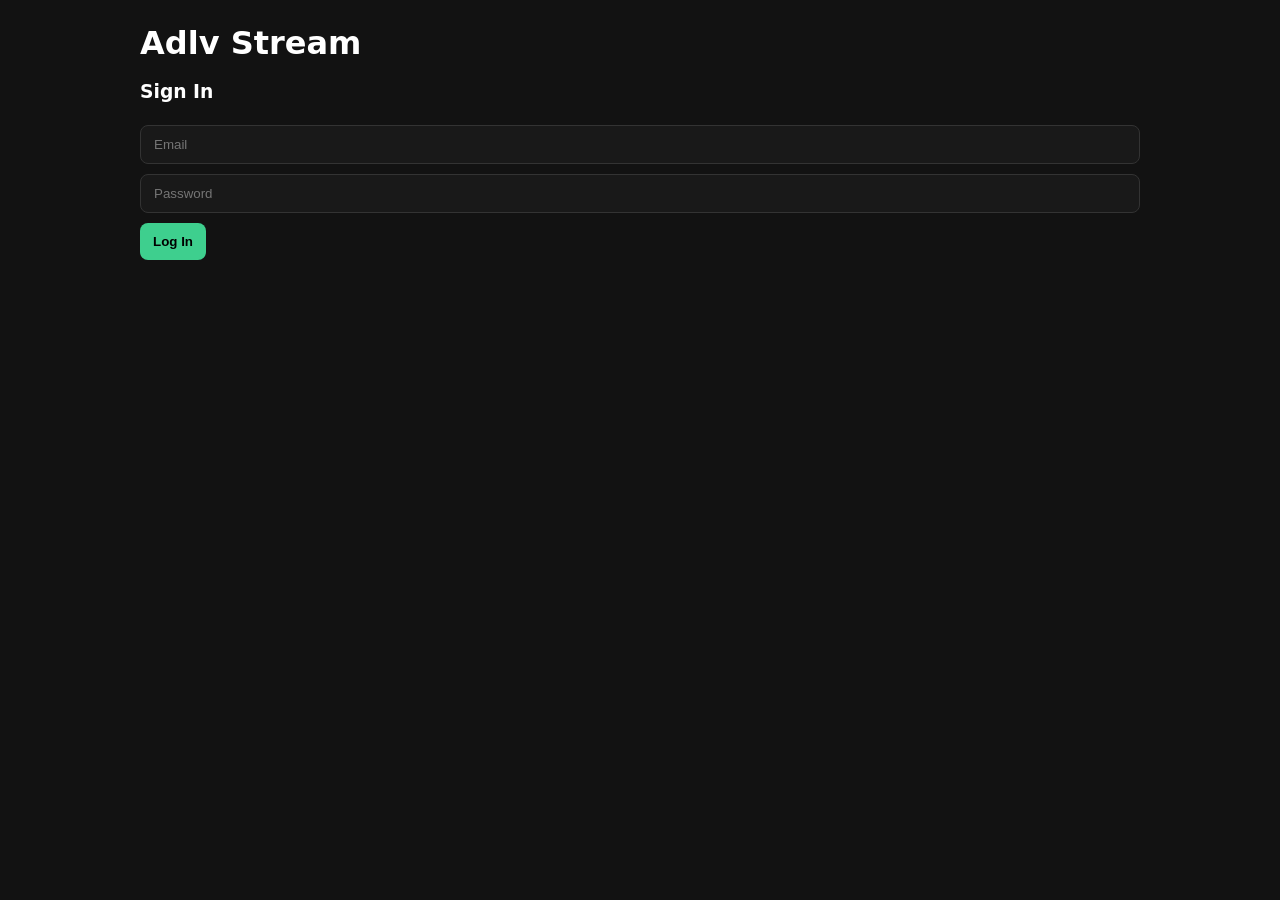
<file: index.html>
<!DOCTYPE html>
<html lang="en">
<head>
    <meta charset="UTF-8">
    <meta name="viewport" content="width=device-width, initial-scale=1.0">
    <title>Adlv Media Stream</title>
    <style>
        :root { color-scheme: dark; }
        body { font-family: system-ui, sans-serif; background: #121212; color: #fff; margin: 0; padding: 24px; }
        .container { max-width: 1000px; margin: 0 auto; }
        .hidden { display: none; }
        .site-header { display: flex; align-items: center; justify-content: space-between; gap: 16px; }
        .site-header h1 { margin: 0; }
        input, button { padding: 11px 13px; margin: 5px 0; box-sizing: border-box; border-radius: 8px; border: 1px solid #333; }
        input { width: 100%; background: #191919; color: #fff; }
        button { background: #3ecf8e; border: none; color: #000; font-weight: bold; cursor: pointer; }
        button:hover { filter: brightness(1.08); }
        .toolbar { display: flex; gap: 10px; align-items: center; margin: 18px 0; }
        .toolbar input { flex: 1; margin: 0; }
        .toolbar button { width: auto; margin: 0; }
        .main-nav { display: flex; gap: 8px; flex-wrap: wrap; margin: 22px 0 12px; border-bottom: 1px solid #2b2b2b; padding-bottom: 12px; }
        .nav-button { background: #1e1e1e; color: #ddd; border: 1px solid #333; }
        .nav-button.active { background: #3ecf8e; color: #000; border-color: #3ecf8e; }
        .view-header { display: flex; align-items: baseline; justify-content: space-between; gap: 16px; }
        .back-button { background: #1e1e1e; color: #fff; width: auto; }
        .date { color: #888; font-size: 0.85rem; white-space: nowrap; }
        .media-list { list-style: none; padding: 0; margin: 0; display: grid; grid-template-columns: repeat(auto-fill, minmax(280px, 1fr)); gap: 10px; }
        .media-item { padding: 14px; background: #1e1e1e; border: 1px solid #292929; border-radius: 8px; cursor: pointer; display: flex; justify-content: space-between; gap: 12px; align-items: center; }
        .media-item:hover, .media-item:focus { background: #2a2a2a; outline: 1px solid #3ecf8e; }
        .group-heading { grid-column: 1 / -1; color: #fff; font-size: 1.1rem; font-weight: 700; margin: 18px 0 0; padding: 10px 4px 2px; border-bottom: 1px solid #333; }
        .preview { width: 120px; height: 68px; flex: 0 0 120px; object-fit: cover; border-radius: 5px; background: #080808; pointer-events: none; }
        .media-copy { min-width: 0; flex: 1; }
        .library-card { min-height: 68px; }
        .folder-icon { font-size: 1.7rem; flex: 0 0 34px; }
        .media-name { min-width: 0; overflow-wrap: anywhere; word-break: break-word; white-space: normal; line-height: 1.35; }
        .play-label { color: #3ecf8e; white-space: nowrap; }
        .muted { color: #999; }
        .continue-section { margin: 22px 0 26px; }
        .continue-section h2 { margin-bottom: 10px; }
        .continue-list { display: grid; grid-template-columns: repeat(auto-fill, minmax(280px, 1fr)); gap: 10px; list-style: none; padding: 0; margin: 0; }
        .continue-item { padding: 14px; background: #1e1e1e; border: 1px solid #292929; border-radius: 8px; cursor: pointer; }
        .continue-item:hover, .continue-item:focus { background: #2a2a2a; outline: 1px solid #3ecf8e; }
        .continue-name { display: block; overflow-wrap: anywhere; line-height: 1.35; }
        .progress-track { height: 5px; margin-top: 10px; background: #333; border-radius: 5px; overflow: hidden; }
        .progress-fill { height: 100%; background: #3ecf8e; }
        .loading-spinner { display: inline-block; width: 16px; height: 16px; border: 2px solid #333; border-top-color: #3ecf8e; border-radius: 50%; animation: spin .8s linear infinite; vertical-align: middle; }
        @keyframes spin { to { transform: rotate(360deg); } }
        video { width: 100%; max-height: 70vh; margin-top: 15px; border-radius: 8px; background: #000; }
        #auth-error, #media-status { min-height: 1.4em; }
    </style>
</head>
<body>
    <div class="container">
        <header class="site-header">
            <h1>Adlv Stream</h1>
            <button id="logout-button" class="hidden" onclick="logout()" style="width: auto; background: #ff4444; color: #fff;">Log Out</button>
        </header>
        <div id="auth-section">
            <h3>Sign In</h3>
            <input type="email" id="email" placeholder="Email">
            <input type="password" id="password" placeholder="Password">
            <button onclick="login()">Log In</button>
            <p id="auth-error" style="color: #ff7777;"></p>
        </div>

        <div id="stream-section" class="hidden">
            <nav class="main-nav" aria-label="Media views">
                <button class="nav-button active" data-view="my-library" onclick="showLibrary('my-library')">My Library</button>
                <button class="nav-button" data-view="movies" onclick="showLibrary('movies')">Movies</button>
                <button class="nav-button" data-view="shows" onclick="showLibrary('shows')">TV Shows</button>
                <button class="nav-button" data-view="all" onclick="showLibrary('all')">All Videos</button>
            </nav>

            <section id="continue-section" class="continue-section hidden" aria-labelledby="continue-title">
                <h2 id="continue-title">Continue watching</h2>
                <ul id="continue-list" class="continue-list"></ul>
            </section>

            <section id="watch-again-section" class="continue-section hidden" aria-labelledby="watch-again-title">
                <h2 id="watch-again-title">Watch again</h2>
                <ul id="watch-again-list" class="continue-list"></ul>
            </section>

            <section id="library-view">
                <div class="view-header">
                    <h2 id="library-title">Movies</h2>
                    <button onclick="loadMedia()">Refresh</button>
                </div>
                <div class="toolbar">
                    <input id="search" type="search" placeholder="Search this library..." oninput="renderMedia()">
                </div>
                <p id="media-status" class="muted"></p>
                <ul id="media-list" class="media-list"></ul>
            </section>
            <!--

                <button class="back-button" onclick="backToLibrary()">← Back to library</button>
            -->
        </div>
    </div>

    <script src="api.js"></script>
    <script src="app.js"></script>
</body>
</html>
</file>
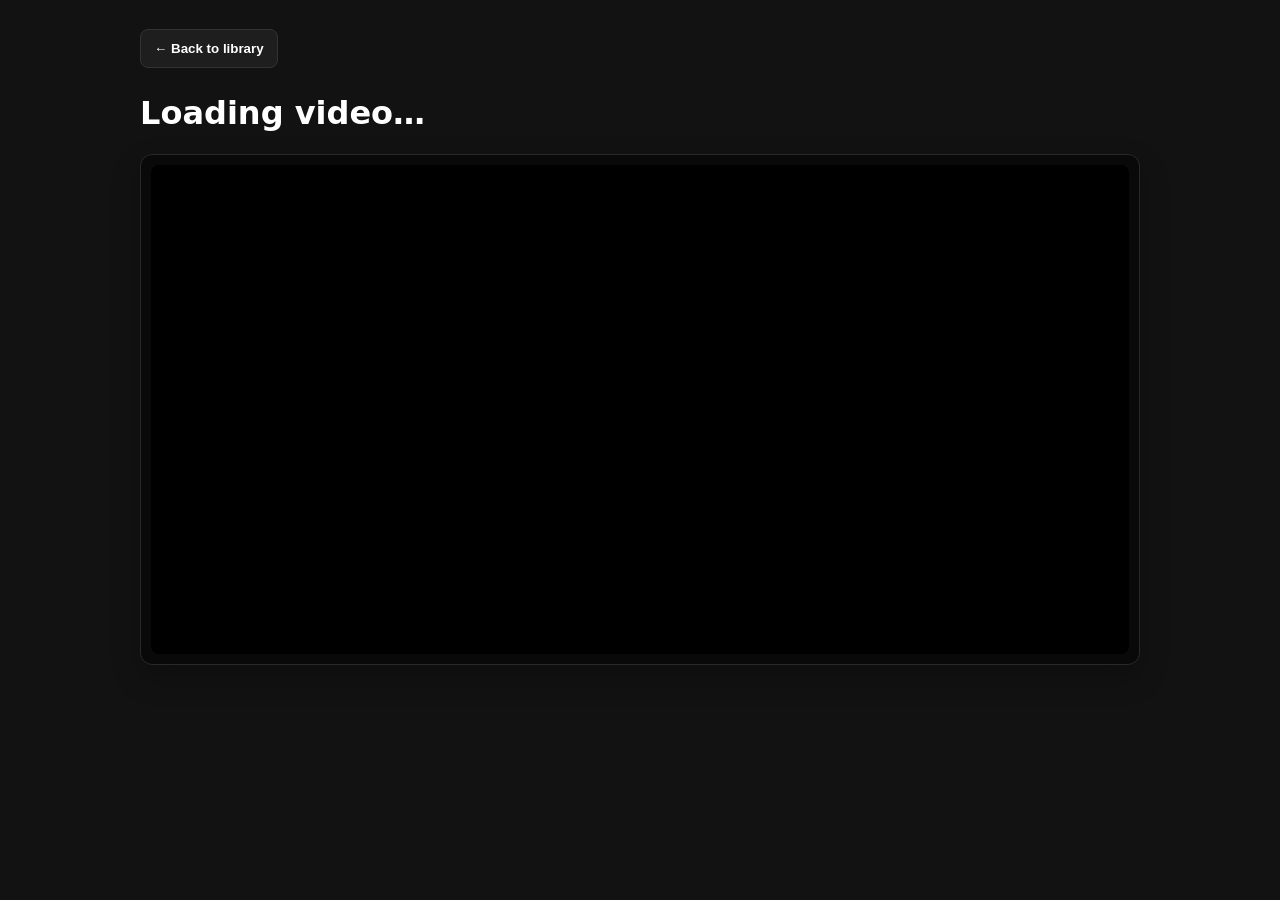
<file: watch.html>
<!DOCTYPE html>
<html lang="en">
<head>
    <meta charset="UTF-8">
    <meta name="viewport" content="width=device-width, initial-scale=1.0">
    <title>Watch | Adlv Media Stream</title>
    <style>
        :root { color-scheme: dark; }
        body { font-family: system-ui, sans-serif; background: #121212; color: #fff; margin: 0; padding: 24px; }
        .container { max-width: 1000px; margin: 0 auto; }
        .hidden { display: none; }
        button { padding: 11px 13px; margin: 5px 0; box-sizing: border-box; border-radius: 8px; border: 1px solid #333; background: #3ecf8e; color: #000; font-weight: bold; cursor: pointer; }
        button:hover { filter: brightness(1.08); }
        .back-button { background: #1e1e1e; color: #fff; width: auto; border: 1px solid #333; }
        .video-player-shell { margin-top: 15px; padding: 10px; background: #090909; border: 1px solid #292929; border-radius: 12px; box-shadow: 0 12px 30px rgba(0, 0, 0, .24); }
        .video-frame { position: relative; overflow: hidden; border-radius: 8px; background: #000; }
        .video-frame.user-idle { cursor: none; }
        video { display: block; width: 100%; max-height: 78vh; background: #000; }
        
        .video-frame:fullscreen, .video-frame:-webkit-full-screen { width: 100vw; height: 100vh; border-radius: 0; }
        .video-frame:fullscreen video, .video-frame:-webkit-full-screen video { width: 100%; height: 100%; max-height: none; object-fit: contain; }
        
        .timeline-shell { position: absolute; inset: auto 0 0; z-index: 10; padding: 10px 14px 9px; background: linear-gradient(transparent, rgba(0, 0, 0, .9)); opacity: 0; pointer-events: none; transition: opacity .25s ease; }
        .timeline-shell.controls-visible, .video-frame.paused .timeline-shell { opacity: 1; pointer-events: auto; }
        .timeline-shell > input { display: block; width: 100%; margin: 0 0 7px; accent-color: #3ecf8e; cursor: pointer; }
        .timeline-preview { position: absolute; bottom: 94px; left: 0; display: none; width: 160px; height: 90px; transform: translateX(-50%); background-color: #080808; background-repeat: no-repeat; border: 2px solid #fff; border-radius: 5px; box-shadow: 0 8px 24px rgba(0, 0, 0, .5); pointer-events: none; }
        .player-controls { display: flex; align-items: center; gap: 10px; color: #fff; }
        .player-controls button { margin: 0; padding: 2px; border: 0; background: transparent; color: #fff; font-size: 1.35rem; line-height: 1; }
        .player-controls button:hover { filter: brightness(1.3); }
        .player-time { min-width: 105px; font-size: .85rem; white-space: nowrap; }
        .volume-control { width: 80px; accent-color: #fff; cursor: pointer; }
        .control-spacer { flex: 1; }
        .settings-wrap { position: relative; }
        .settings-menu { position: absolute; right: 0; bottom: 32px; display: none; min-width: 170px; padding: 8px; background: rgba(25, 25, 25, .98); border: 1px solid #444; border-radius: 6px; box-shadow: 0 8px 24px #000; }
        .settings-menu.open { display: block; }
        .settings-menu label, .settings-menu select { display: block; width: 100%; margin: 4px 0; color: #fff; font-size: .85rem; }
        .settings-menu label.hidden { display: none; }
        .settings-menu select { padding: 5px; background: #333; border: 1px solid #555; border-radius: 4px; }
    </style>
</head>
<body>
    <div class="container">
        <button class="back-button" onclick="returnToLibrary()">← Back to library</button>
        <h1 id="now-playing">Loading video…</h1>
        <div class="video-player-shell" aria-label="Video player">
            <div class="video-frame" id="video-frame">
                <video id="video-player" controlslist="nodownload" preload="metadata" playsinline fetchpriority="high"></video>
                <div id="timeline-shell" class="timeline-shell hidden" aria-label="Video timeline preview">
                    <input id="preview-timeline" type="range" min="0" max="0" step="0.1" value="0" aria-label="Seek video">
                    <div id="timeline-preview" class="timeline-preview" aria-hidden="true"></div>
                    <div class="player-controls">
                        <button id="play-toggle" type="button" aria-label="Play" title="Play">▶</button>
                        <span id="player-time" class="player-time">0:00 / 0:00</span>
                        <button id="mute-toggle" type="button" aria-label="Mute" title="Mute">🔊</button>
                        <input id="volume-control" class="volume-control" type="range" min="0" max="1" step="0.05" value="1" aria-label="Volume">
                        <span class="control-spacer"></span>
                        <div class="settings-wrap">
                            <button id="settings-toggle" type="button" aria-label="Settings" title="Settings">⚙</button>
                            <div id="settings-menu" class="settings-menu">
                                <label for="playback-rate">Playback speed</label>
                                <select id="playback-rate">
                                    <option value="0.5">0.5×</option><option value="0.75">0.75×</option><option value="1" selected>Normal</option><option value="1.25">1.25×</option><option value="1.5">1.5×</option><option value="2">2×</option>
                                </select>
                                <label id="captions-option" class="hidden"><input id="captions-toggle" type="checkbox"> Captions</label>
                            </div>
                        </div>
                        <button id="fullscreen-toggle" type="button" aria-label="Fullscreen" title="Fullscreen">⛶</button>
                    </div>
                </div>
            </div>
        </div>
    </div>

    <script src="api.js"></script>
    <script src="watch.js"></script>
</body>
</html>
</file>
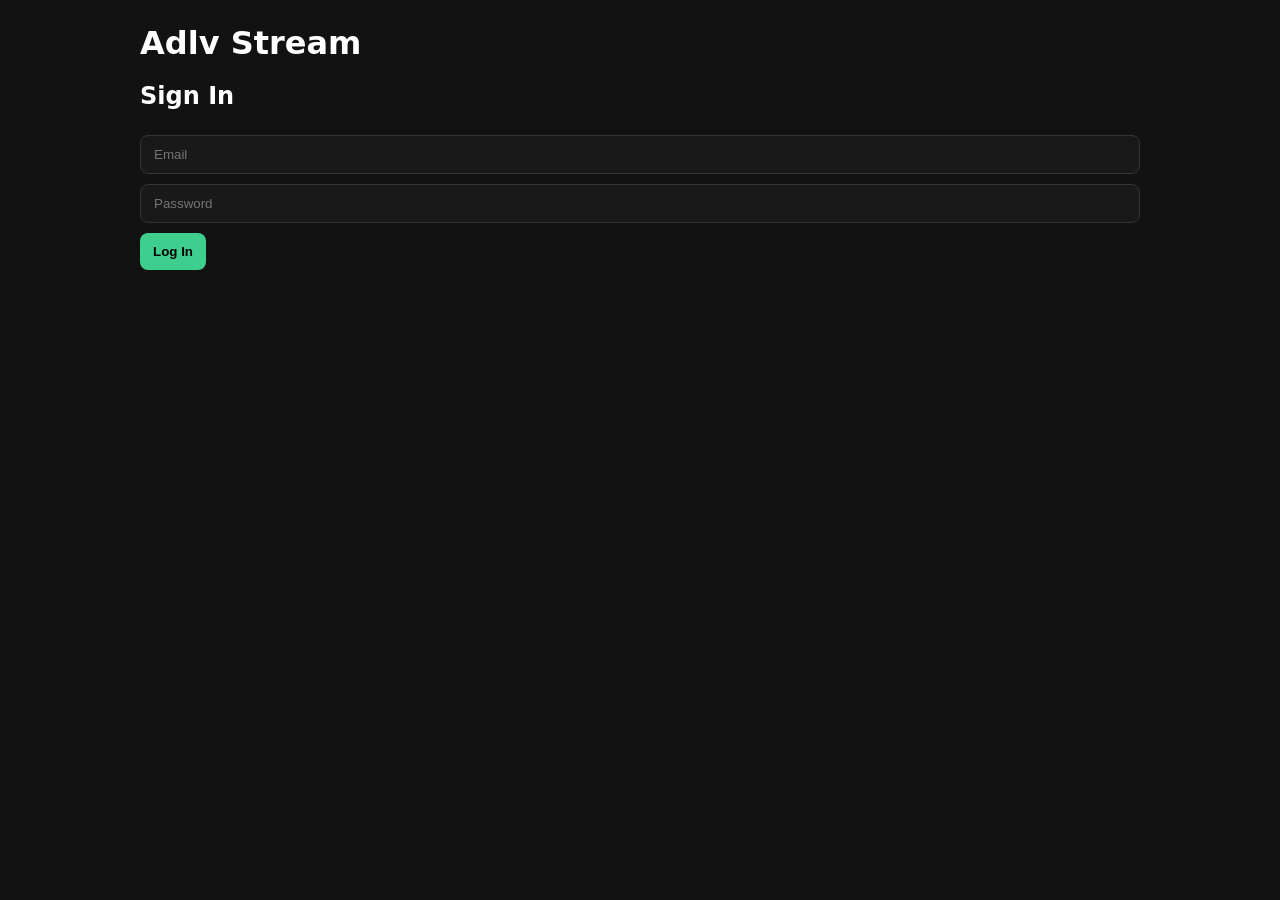
<file: frontend/auth/login.html>
<!DOCTYPE html>
<html lang="en">
<head>
    <meta charset="UTF-8">
    <meta name="viewport" content="width=device-width, initial-scale=1.0">
    <meta name="theme-color" content="#3ecf8e">
    <link rel="icon" type="image/x-icon" href="../favicon.ico">
    <link rel="icon" type="image/png" href="../icons/app_icon.png">
    <link rel="stylesheet" href="../styles/style.css">
    <title>Sign In | Adlv Media Stream</title>
</head>
<body>
    <main class="container auth-page">
        <header class="site-header">
            <h1>Adlv Stream</h1>
        </header>
        <section id="auth-section" aria-labelledby="auth-title">
            <h2 id="auth-title">Sign In</h2>
            <form id="login-form">
                <input type="email" id="email" placeholder="Email" autocomplete="username" required>
                <input type="password" id="password" placeholder="Password" autocomplete="current-password" required>
                <button type="submit">Log In</button>
                <p id="auth-error" style="color: #ff7777;" role="alert"></p>
            </form>
        </section>
    </main>
    <script src="../js/api.js"></script>
    <script src="auth.js"></script>
</body>
</html>
</file>
<file: frontend/styles/style.css>
:root { color-scheme: dark; }
body { font-family: system-ui, sans-serif; background: #121212; color: #fff; margin: 0; padding: 24px; }
.container { max-width: 1000px; margin: 0 auto; }
.hidden { display: none; }
.site-header { display: flex; align-items: center; justify-content: space-between; gap: 16px; }
.site-header h1 { margin: 0; }
input, button { padding: 11px 13px; margin: 5px 0; box-sizing: border-box; border-radius: 8px; border: 1px solid #333; }
input { width: 100%; background: #191919; color: #fff; }
button { background: #3ecf8e; border: none; color: #000; font-weight: bold; cursor: pointer; }
button:hover { filter: brightness(1.08); }
.toolbar { display: flex; gap: 10px; align-items: center; margin: 18px 0; }
.toolbar input { flex: 1; margin: 0; }
.toolbar button { width: auto; margin: 0; }
.main-nav { display: flex; gap: 8px; flex-wrap: wrap; margin: 22px 0 12px; border-bottom: 1px solid #2b2b2b; padding-bottom: 12px; }
.nav-button { background: #1e1e1e; color: #ddd; border: 1px solid #333; }
.nav-button.active { background: #3ecf8e; color: #000; border-color: #3ecf8e; }
.view-header { display: flex; align-items: baseline; justify-content: space-between; gap: 16px; }
.back-button { background: #1e1e1e; color: #fff; width: auto; }
.folder-back-button { display: block; width: fit-content; padding: 2px 8px; margin: 2px 0 8px; background: transparent; color: #fff; font-size: 1.5rem; line-height: 1; }
.folder-back-button:hover, .folder-back-button:focus { background: #2a2a2a; outline: 1px solid #3ecf8e; }
#media-status:empty { display: none; }
.media-list { list-style: none; padding: 0; margin: 0; display: grid; grid-template-columns: repeat(auto-fill, minmax(280px, 1fr)); gap: 10px; }
.media-item { position: relative; padding: 14px 52px 14px 14px; background: #1e1e1e; border: 1px solid #292929; border-radius: 8px; cursor: pointer; display: flex; justify-content: space-between; gap: 12px; align-items: center; }
.media-item:hover, .media-item:focus { background: #2a2a2a; outline: 1px solid #3ecf8e; }
.group-heading { grid-column: 1 / -1; color: #fff; font-size: 1.1rem; font-weight: 700; margin: 18px 0 0; padding: 10px 4px 2px; border-bottom: 1px solid #333; }
.preview { width: 120px; height: 68px; flex: 0 0 120px; object-fit: cover; border-radius: 5px; background: #080808; pointer-events: none; }
.preview.preview-loading { display: flex; align-items: center; justify-content: center; }
.preview.preview-loading::after { content: ''; width: 18px; height: 18px; border: 2px solid #333; border-top-color: #3ecf8e; border-radius: 50%; animation: spin .8s linear infinite; }
button:disabled { opacity: .65; cursor: wait; }
.modal-backdrop { position: fixed; inset: 0; z-index: 10; display: flex; align-items: center; justify-content: center; padding: 20px; background: rgba(0, 0, 0, .72); }
.modal-backdrop.hidden { display: none; }
.modal-card { width: min(520px, 100%); padding: 24px; background: #1e1e1e; border: 1px solid #3a3a3a; border-radius: 10px; box-shadow: 0 16px 50px rgba(0, 0, 0, .55); }
.modal-card h2 { margin-top: 0; }
.modal-actions { display: flex; justify-content: flex-end; gap: 10px; margin-top: 22px; }
.modal-actions button { width: auto; }
.modal-cancel { background: #333; color: #fff; }
.media-copy { min-width: 0; flex: 1; }
.library-card { min-height: 68px; }
.folder-icon { font-size: 1.7rem; flex: 0 0 34px; }
.media-name { min-width: 0; overflow-wrap: anywhere; word-break: break-word; white-space: normal; line-height: 1.35; }
.play-label { color: #3ecf8e; white-space: nowrap; }
.muted { color: #999; }
.continue-section { margin: 22px 0 26px; }
.continue-section h2 { margin-bottom: 10px; }
.continue-list { display: grid; grid-template-columns: repeat(auto-fill, minmax(280px, 1fr)); gap: 10px; list-style: none; padding: 0; margin: 0; }
.continue-item { position: relative; padding: 14px; background: #1e1e1e; border: 1px solid #292929; border-radius: 8px; cursor: pointer; }
.continue-item:hover, .continue-item:focus { background: #2a2a2a; outline: 1px solid #3ecf8e; }
.media-preview-card { min-height: 170px; padding: 0; overflow: hidden; }
.media-preview-card > .preview { position: absolute; inset: 0; width: 100%; height: 100%; border-radius: inherit; }
.preview-card-content { position: absolute; z-index: 1; left: 12px; bottom: 12px; max-width: calc(100% - 24px); padding: 9px 10px; background: rgba(0, 0, 0, .78); border-radius: 7px; }
.preview-card-content .continue-name { max-width: 100%; }
.preview-card-content .progress-track { width: 220px; max-width: 100%; }
.continue-item-header { display: flex; align-items: flex-start; justify-content: space-between; gap: 8px; }
.continue-name { display: block; overflow-wrap: anywhere; line-height: 1.35; }
.continue-menu-button { position: absolute; z-index: 4; top: 10px; right: 10px; margin: 0; padding: 2px 8px; background: rgba(42, 42, 42, .92); color: #ddd; font-size: 1.3rem; line-height: 1; }
.remove-progress-button { flex: 0 0 auto; margin: -8px -8px 0 0; padding: 2px 8px; background: transparent; color: #ddd; font-size: 1.3rem; line-height: 1; }
.continue-menu-button:hover, .continue-menu-button:focus { background: #333; }
.remove-progress-button { margin-top: -7px; background: #d33; color: #fff; font-size: 1.2rem; }
.remove-progress-button:hover, .remove-progress-button:focus { background: #f44; }
.continue-menu { position: absolute; z-index: 5; top: 48px; right: 10px; display: grid; min-width: 170px; padding: 4px; background: #292929; border: 1px solid #444; border-radius: 6px; box-shadow: 0 8px 20px rgba(0,0,0,.4); }
.continue-menu.hidden { display: none; }
.continue-menu button { margin: 0; padding: 8px 10px; background: transparent; color: #fff; text-align: left; font-weight: normal; }
.continue-menu button:hover, .continue-menu button:focus { background: #3a3a3a; }
.media-menu-button { position: absolute; z-index: 3; top: 10px; right: 10px; width: auto; margin: 0; padding: 2px 8px; background: #333; color: #ddd; font-size: 1.2rem; line-height: 1; }
.media-menu { position: absolute; z-index: 5; top: 44px; right: 10px; display: grid; min-width: 160px; padding: 4px; background: #292929; border: 1px solid #444; border-radius: 6px; box-shadow: 0 8px 20px rgba(0,0,0,.4); }
.media-menu.hidden { display: none; }
.media-menu button { margin: 0; padding: 8px 10px; background: transparent; color: #fff; text-align: left; font-weight: normal; }
.media-menu button:hover, .media-menu button:focus { background: #3a3a3a; }
.progress-track { height: 5px; margin-top: 10px; background: #333; border-radius: 5px; overflow: hidden; }
.progress-fill { height: 100%; background: #3ecf8e; }
.loading-spinner { display: inline-block; width: 16px; height: 16px; border: 2px solid #333; border-top-color: #3ecf8e; border-radius: 50%; animation: spin .8s linear infinite; vertical-align: middle; }
@keyframes spin { to { transform: rotate(360deg); } }
video { width: 100%; max-height: 70vh; margin-top: 15px; border-radius: 8px; background: #000; }
#auth-error, #media-status { min-height: 1.4em; }
@media (max-width: 600px) {
    body { padding: 14px; }
    .site-header { align-items: stretch; flex-direction: column; gap: 10px; }
    .site-header h1 { font-size: 1.6rem; }
    .site-header > div { justify-content: stretch; }
    .site-header > div button { flex: 1; }
    .main-nav { gap: 6px; margin-top: 16px; }
    .nav-button { flex: 1 1 calc(50% - 6px); min-height: 42px; }
    .toolbar { align-items: stretch; flex-direction: column; gap: 6px; }
    .toolbar button, .view-header > button { width: 100%; }
    .view-header { align-items: stretch; flex-direction: column; gap: 4px; }
    .view-header h2 { margin-bottom: 4px; }
    .media-list, .continue-list { grid-template-columns: minmax(0, 1fr); }
    .media-item, .continue-item { padding: 12px; }
    .preview { width: 96px; height: 54px; flex-basis: 96px; }
    .modal-card { padding: 18px; }
    .modal-actions { flex-direction: column-reverse; }
    .modal-actions button { width: 100%; }
}
</file>
